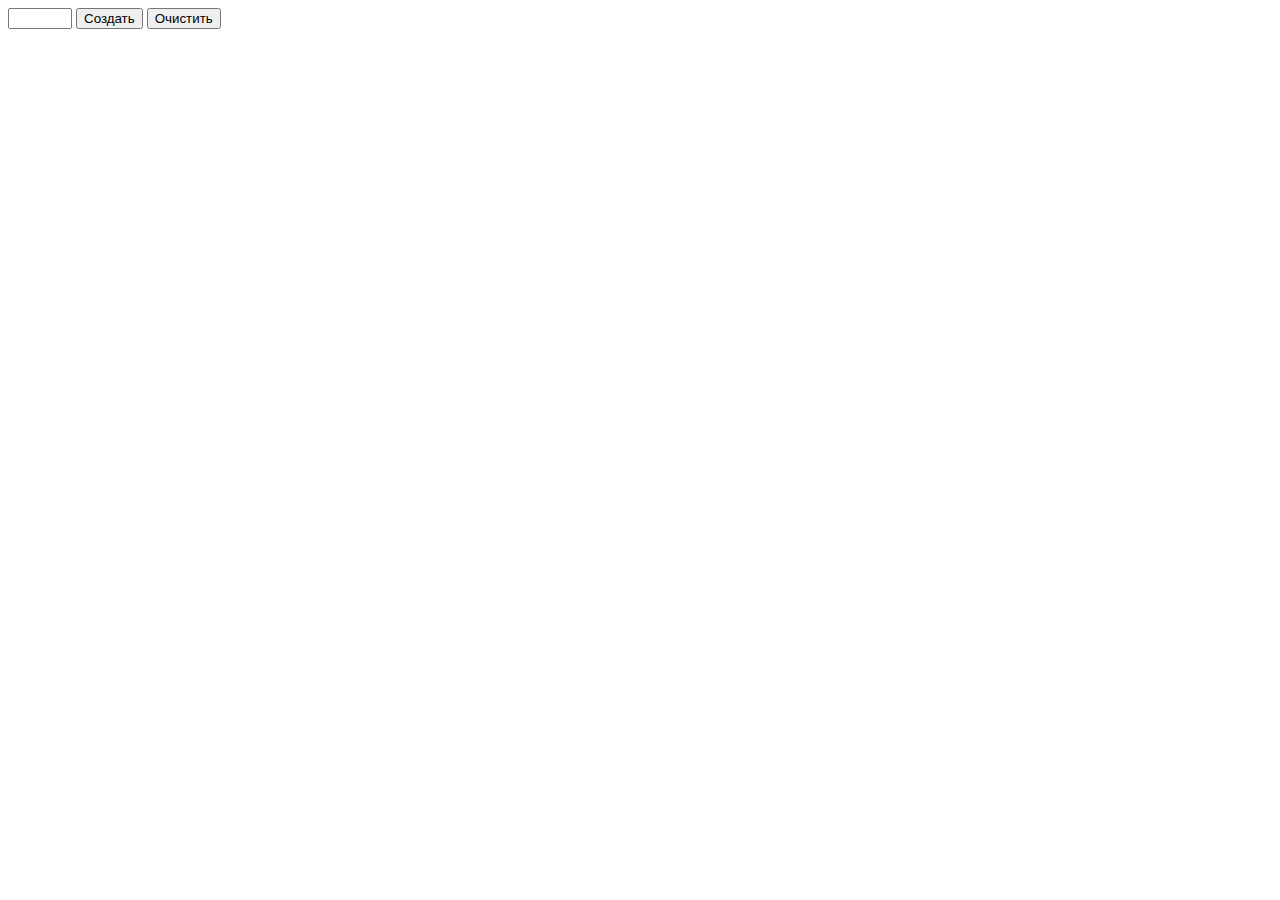
<file: test2/index.html>
<!DOCTYPE html>
<html lang="en">
<head>
    <meta charset="UTF-8">
    <meta name="viewport" content="width=device-width, initial-scale=1.0">
    <title>testJavaScript2</title>
</head>
<body>
    <div id="controls">
        <input type="number" min="0" max="100" step="1" class="js-input" />
        <button type="button" data-action="create">Создать</button>
        <button type="button" data-action="clear">Очистить</button>
    </div>
    <div id="boxes"></div>
</body>

<script>
    (() => {
        const boxes = document.querySelector('body > div#boxes');
        const inputText = document.querySelector('input.js-input');
        const createBtn = document.querySelector('button[data-action="create"]');
        const clearBtn = document.querySelector('button[data-action="clear"]')

        createBtn.addEventListener('click', () => createBoxes(parseInt(inputText.value)));
        clearBtn.addEventListener('click', () => destroyBoxes());

        const randomNumber = (min, max) => Math.floor(Math.random() * (max - min + 1) + min);
        const randomByte = () => randomNumber(0, 255)
        const randomCssRgba = () => `rgb(${[randomByte(), randomByte(), randomByte()].join(',')})`

        const createBoxes = (amount) => {
            for (let i = 0; i < amount; i++) {
                const div = document.createElement('div');
                div.style.backgroundColor = randomCssRgba();
                div.style.width = `${30 + (i * 10)}px`
                div.style.height = div.style.width;
                boxes.appendChild(div);
            }
        }

        const destroyBoxes = () => {
            boxes.innerHTML = '';
        }
    })();
</script>
</html>
</file>
